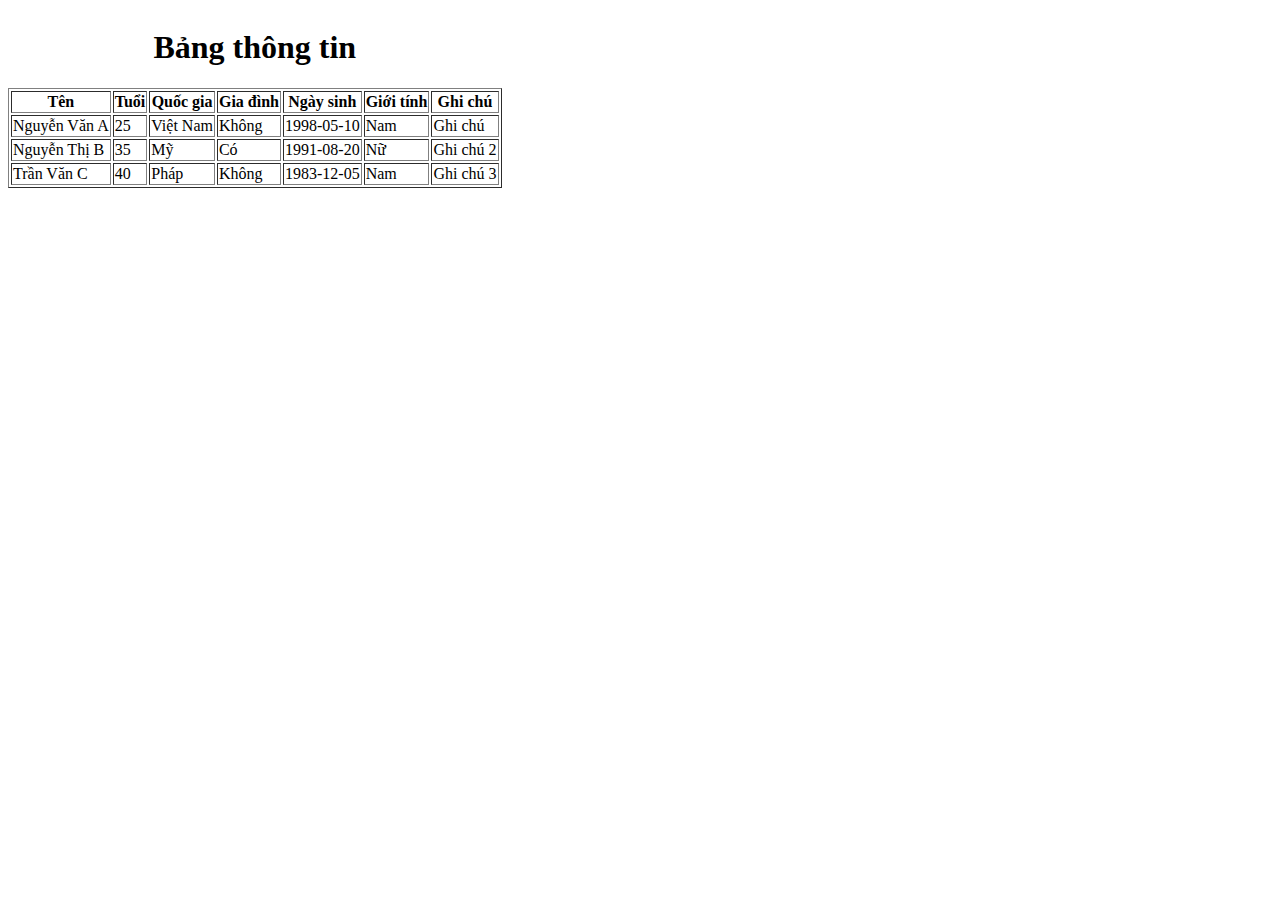
<file: index1.html>
<!DOCTYPE html>
<html lang="en">
  <head>
    <meta charset="UTF-8" />
    <meta http-equiv="X-UA-Compatible" content="IE=edge" />
    <meta name="viewport" content="width=device-width, initial-scale=1.0" />
    <title>Lab2</title>
  </head>
  <body>
    <table border>
      <caption>
        <h1>Bảng thông tin</h1>
      </caption>
      <tr>
        <th>Tên</th>
        <th>Tuổi</th>
        <th>Quốc gia</th>
        <th>Gia đình</th>
        <th>Ngày sinh</th>
        <th>Giới tính</th>
        <th>Ghi chú</th>
      </tr>
      <tr>
        <td>Nguyễn Văn A</td>
        <td>25</td>
        <td>Việt Nam</td>
        <td>Không</td>
        <td>1998-05-10</td>
        <td>Nam</td>
        <td>Ghi chú</td>
      </tr>
      <tr>
        <td>Nguyễn Thị B</td>
        <td>35</td>
        <td>Mỹ</td>
        <td>Có</td>
        <td>1991-08-20</td>
        <td>Nữ</td>
        <td>Ghi chú 2</td>
      </tr>
      <tr>
        <td>Trần Văn C</td>
        <td>40</td>
        <td>Pháp</td>
        <td>Không</td>
        <td>1983-12-05</td>
        <td>Nam</td>
        <td>Ghi chú 3</td>
      </tr>
    </table>
  </body>
</html>
</file>
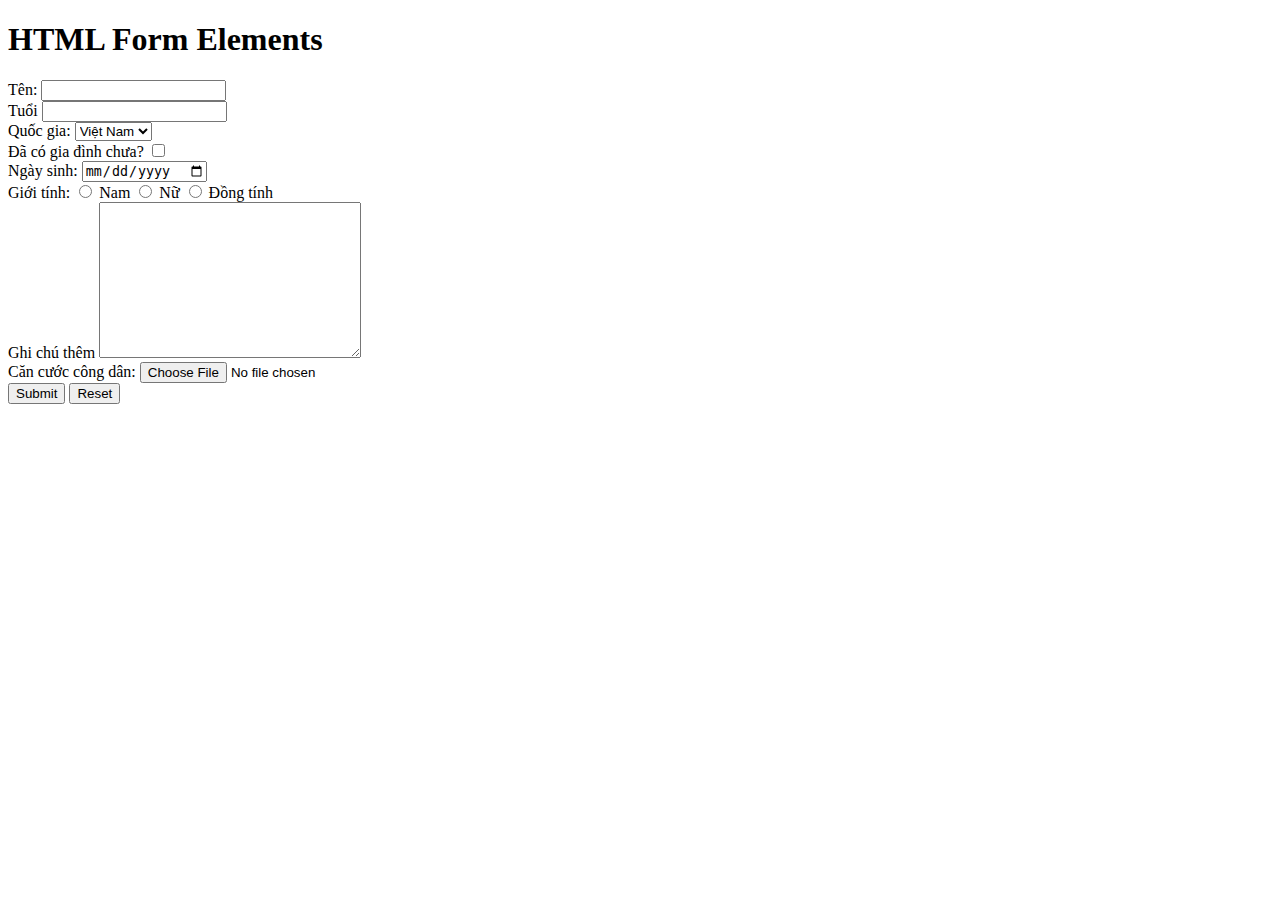
<file: index2.html>
<!DOCTYPE html>
<html lang="en">
  <head>
    <meta charset="UTF-8" />
    <meta http-equiv="X-UA-Compatible" content="IE=edge" />
    <meta name="viewport" content="width=device-width, initial-scale=1.0" />
    <title>Lab3</title>
  </head>
  <body>
    <h1>HTML Form Elements</h1>
    <label for="name">Tên:</label>
    <input type="text" /><br />

    <label for="age">Tuổi</label>
    <input type="number" /><br />

    <label for="nation">Quốc gia:</label>
    <select name="nation" id="nation">
      <option value="vietnam">Việt Nam</option>
      <option value="england">Anh</option>
      <option value="america">Mỹ</option></select
    ><br />

    <label for="married">Đã có gia đình chưa?</label>
    <input type="checkbox" /><br />

    <label for="birthday">Ngày sinh:</label>
    <input type="date" /><br />

    <label for="gender">Giới tính:</label>
    <input type="radio" id="male" name="gender" value="male" />
    <label for="male">Nam</label>
    <input type="radio" id="female" name="gender" value="female" />
    <label for="female">Nữ</label>
    <input type="radio" id="lgbt" name="gender" value="lgbt" />
    <label for="lgbt">Đồng tính</label><br />

    <label for="note">Ghi chú thêm</label>
    <textarea name="note" id="note" cols="30" rows="10"></textarea><br />

    <label for="cccd">Căn cước công dân:</label>
    <input type="file" /><br />

    <input type="submit" />
    <input type="reset" />
  </body>
</html>
</file>
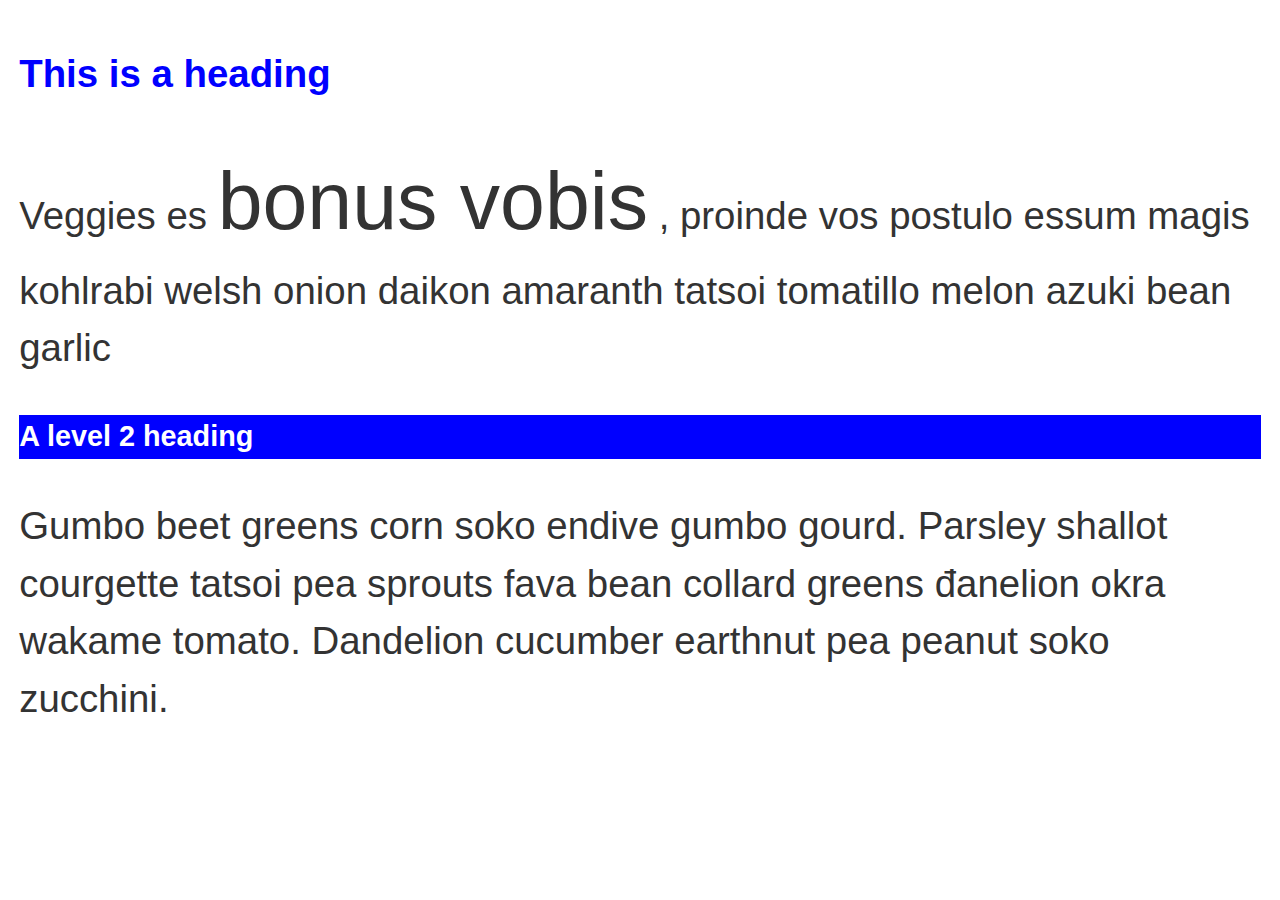
<file: lab2/index1.html>
<!DOCTYPE html>
<html lang="en">
  <head>
    <meta charset="UTF-8" />
    <meta http-equiv="X-UA-Compatible" content="IE=edge" />
    <meta name="viewport" content="width=device-width, initial-scale=1.0" />
    <title>Lab2</title>
    <link rel="stylesheet" href="./style1.css" />
  </head>
  <body>
    <div class="content">
      <h1>This is a heading</h1>
      <p>
        Veggies es <span style="font-size: 210%">bonus vobis</span> , proinde
        vos postulo essum magis kohlrabi welsh onion daikon amaranth tatsoi
        tomatillo melon azuki bean garlic
      </p>
      <h2>A level 2 heading</h2>
      <p>
        Gumbo beet greens corn soko endive gumbo gourd. Parsley shallot
        courgette tatsoi pea sprouts fava bean collard greens đanelion okra
        wakame tomato. Dandelion cucumber earthnut pea peanut soko zucchini.
      </p>
    </div>
  </body>
</html>
</file>
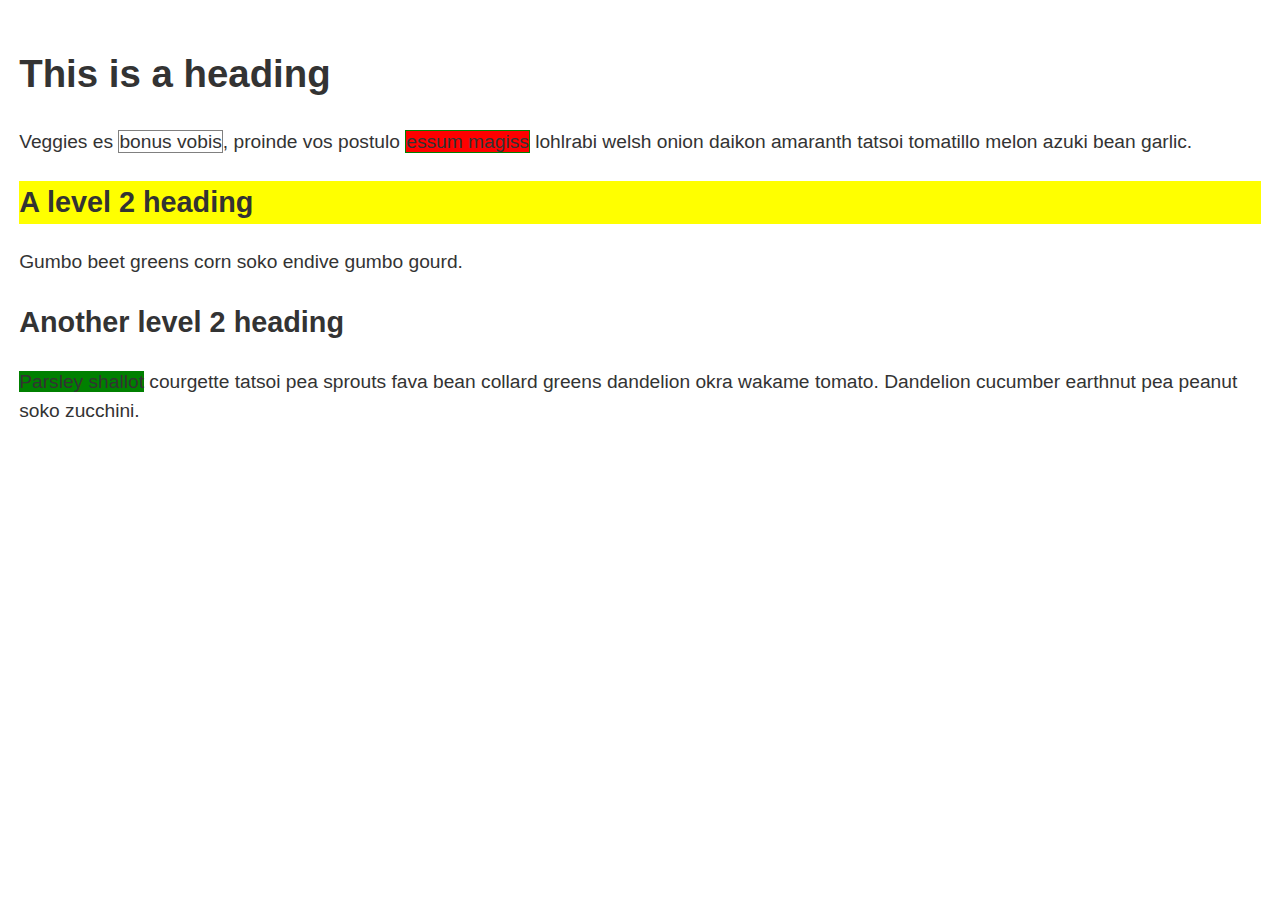
<file: lab3/index2.html>
<!DOCTYPE html>
<html lang="en">
  <head>
    <meta charset="UTF-8" />
    <meta http-equiv="X-UA-Compatible" content="IE=edge" />
    <meta name="viewport" content="width=device-width, initial-scale=1.0" />
    <title>Lab3</title>
    <link rel="stylesheet" href="./style2.css" />
  </head>
  <body>
    <div class="content">
      <h1>This is a heading</h1>
      <p>
        Veggies es <span class="alert">bonus vobis</span>, proinde vos postulo
        <span class="alert-stop">essum magiss</span> lohlrabi welsh onion daikon
        amaranth tatsoi tomatillo melon azuki bean garlic.
      </p>
      <h2 id="lv2">A level 2 heading</h2>
      <p>Gumbo beet greens corn soko endive gumbo gourd.</p>
      <h2>Another level 2 heading</h2>
      <p>
        <spa class="alert-go">Parsley shallot</spa> courgette tatsoi pea sprouts
        fava bean collard greens dandelion okra wakame tomato. Dandelion
        cucumber earthnut pea peanut soko zucchini.
      </p>
    </div>
  </body>
</html>
</file>
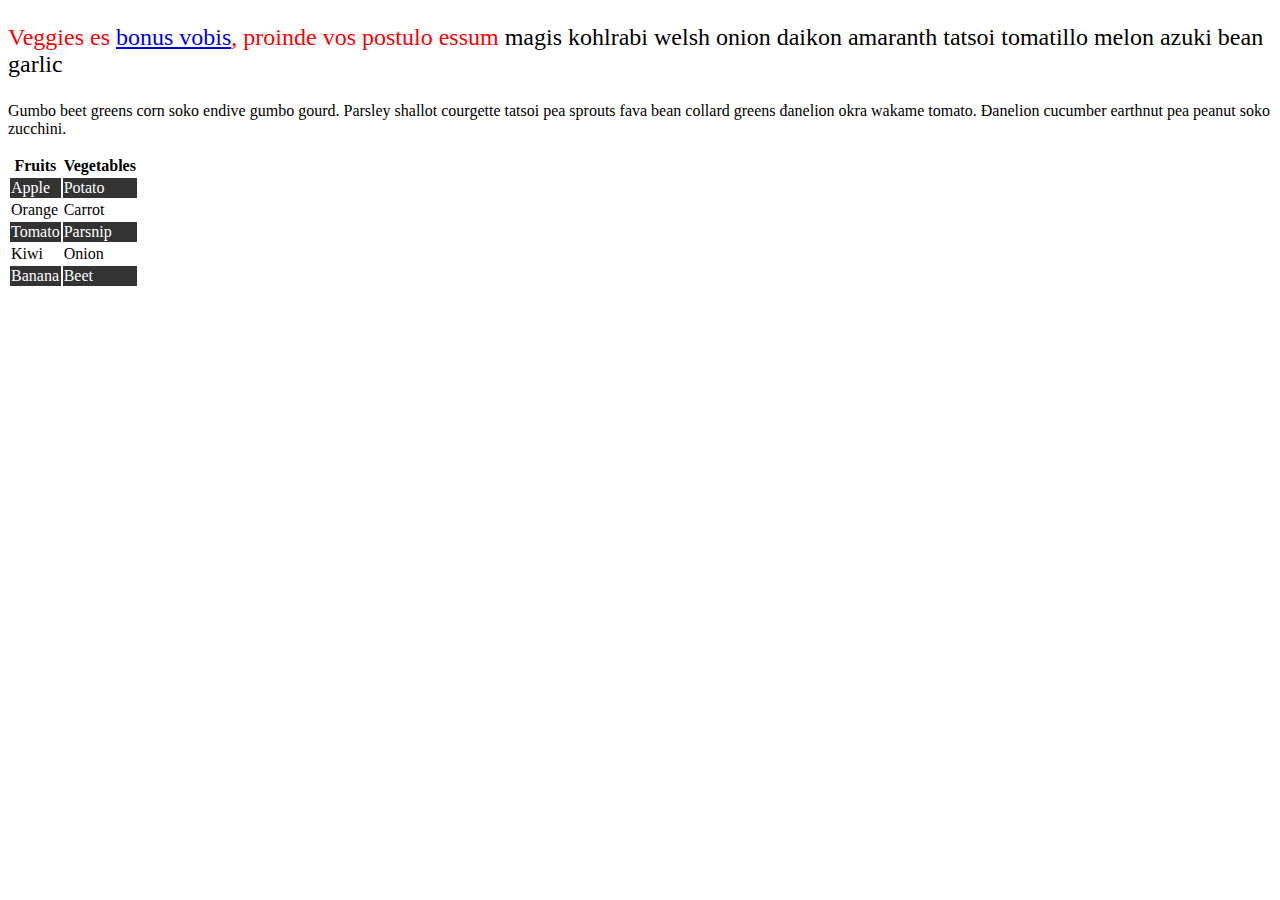
<file: lab4/index3.html>
<!DOCTYPE html>
<html lang="en">
  <head>
    <meta charset="UTF-8" />
    <meta http-equiv="X-UA-Compatible" content="IE=edge" />
    <meta name="viewport" content="width=device-width, initial-scale=1.0" />
    <title>Lab4</title>
    <link rel="stylesheet" href="./style3.css" />
  </head>
  <body>
    <div class="content">
      <p class="container">
        <span
          >Veggies es
          <a href="https://www.racingvictoria.com.au/vobis">bonus vobis</a>,
          proinde vos postulo essum</span
        >
        magis kohlrabi welsh onion daikon amaranth tatsoi tomatillo melon azuki
        bean garlic
      </p>
      <p>
        Gumbo beet greens corn soko endive gumbo gourd. Parsley shallot
        courgette tatsoi pea sprouts fava bean collard greens đanelion okra
        wakame tomato. Đanelion cucumber earthnut pea peanut soko zucchini.
      </p>
      <table>
        <tbody>
          <tr>
            <th>Fruits</th>
            <th>Vegetables</th>
          </tr>
          <tr class="black">
            <td>Apple</td>
            <td>Potato</td>
          </tr>
          <tr>
            <td>Orange</td>
            <td>Carrot</td>
          </tr>
          <tr class="black">
            <td>Tomato</td>
            <td>Parsnip</td>
          </tr>
          <tr>
            <td>Kiwi</td>
            <td>Onion</td>
          </tr>
          <tr class="black">
            <td>Banana</td>
            <td>Beet</td>
          </tr>
        </tbody>
      </table>
    </div>
  </body>
</html>
</file>
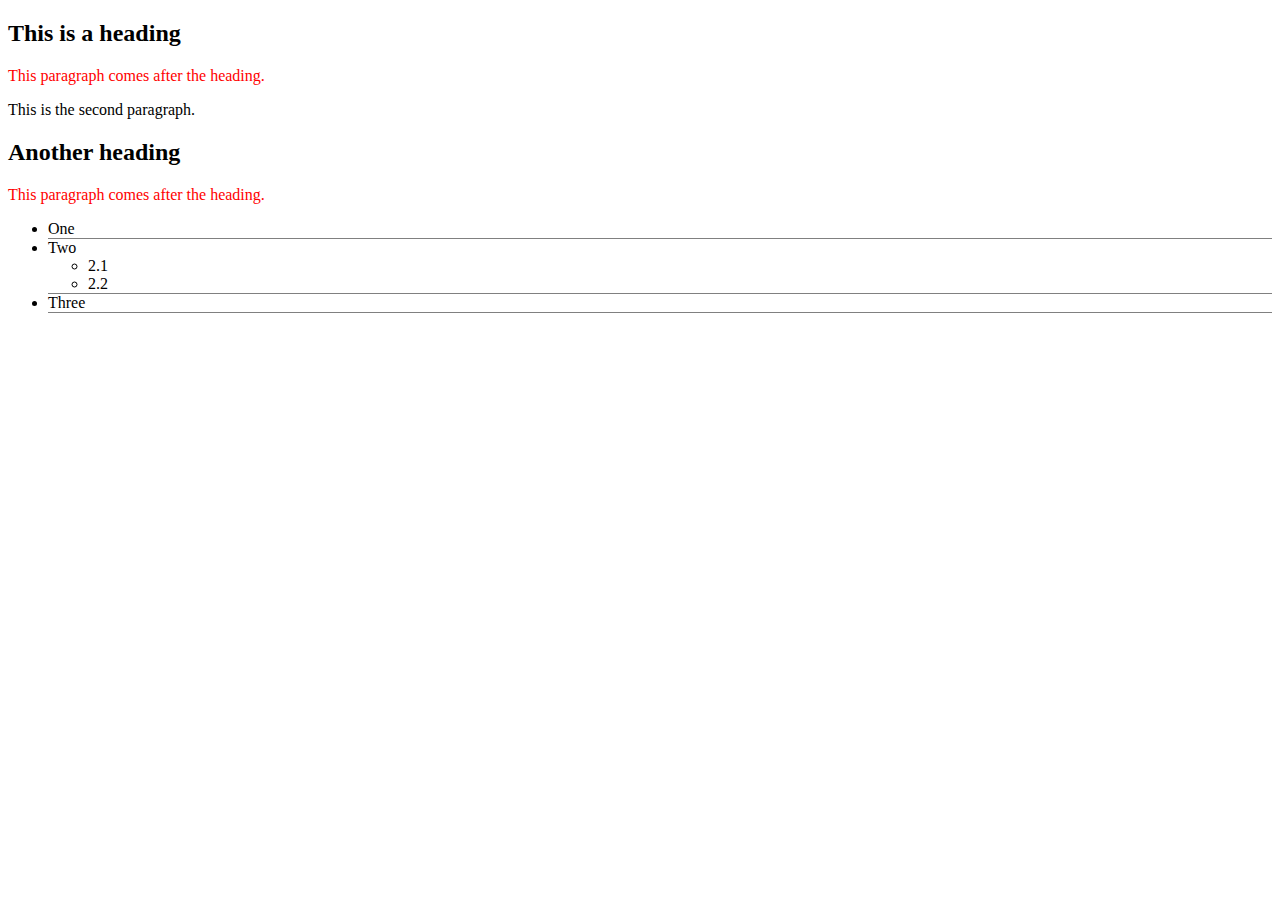
<file: lab5/index4.html>
<!DOCTYPE html>
<html lang="en">
  <head>
    <meta charset="UTF-8" />
    <meta http-equiv="X-UA-Compatible" content="IE=edge" />
    <meta name="viewport" content="width=device-width, initial-scale=1.0" />
    <title>Lab5</title>
    <link rel="stylesheet" href="./style4.css" />
  </head>
  <body>
    <div class="container">
      <h2>This is a heading</h2>
      <p class="heading">This paragraph comes after the heading.</p>
      <p>This is the second paragraph.</p>

      <h2>Another heading</h2>
      <p class="heading">This paragraph comes after the heading.</p>
      <ul class="list">
        <li class="tb">One</li>
        <li class="tb">
          Two
          <ul>
            <li>2.1</li>
            <li>2.2</li>
          </ul>
        </li>
        <li class="tb">Three</li>
      </ul>
    </div>
  </body>
</html>
</file>
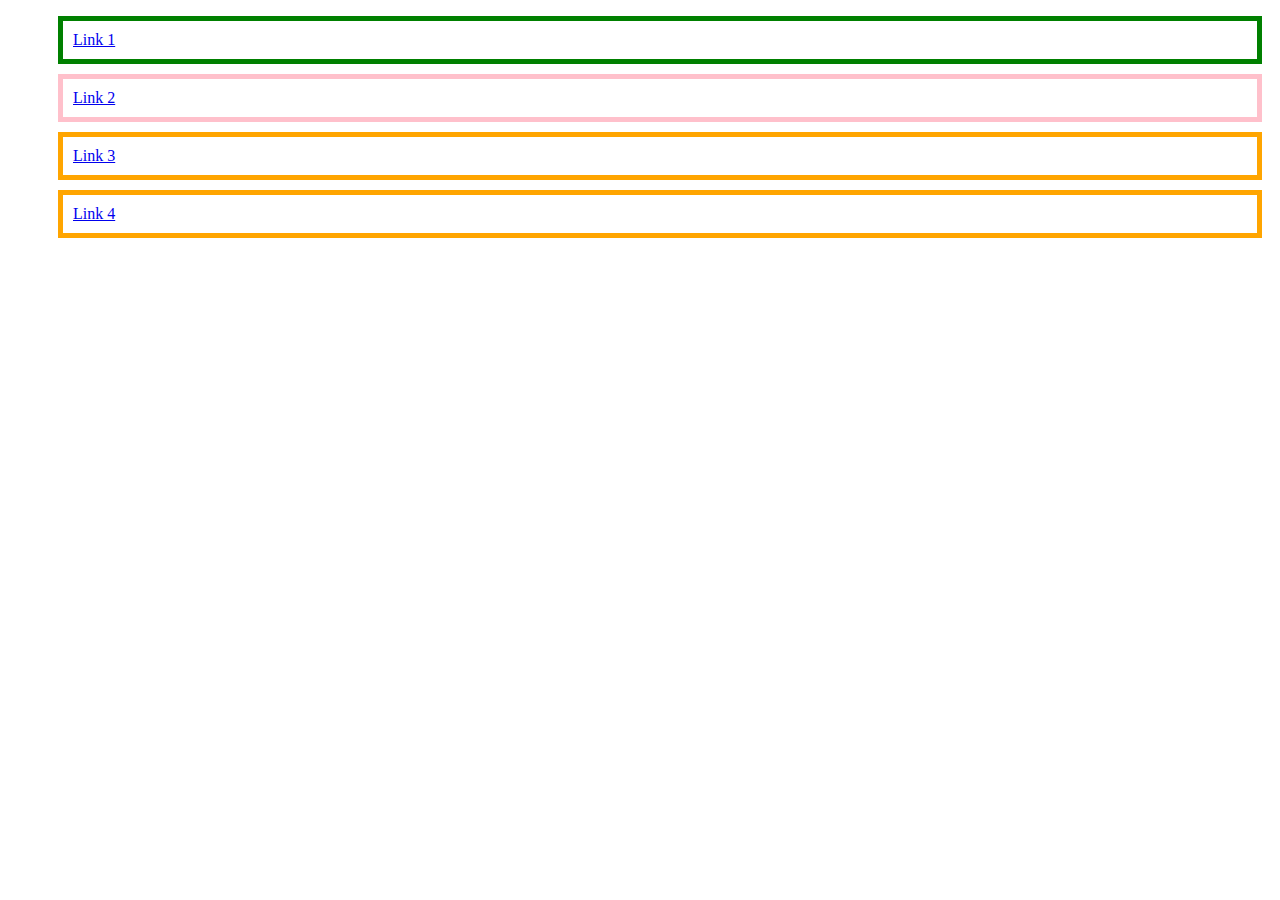
<file: lab6/index5.html>
<!DOCTYPE html>
<html lang="en">
  <head>
    <meta charset="UTF-8" />
    <meta http-equiv="X-UA-Compatible" content="IE=edge" />
    <meta name="viewport" content="width=device-width, initial-scale=1.0" />
    <title>Lab6</title>
    <link rel="stylesheet" href="./style5.css" />
  </head>
  <body>
    <ul>
      <li class="link1"><a href="https://example.com">Link 1</a></li>
      <li class="link2">
        <a href="http://example.com" title="Visit example.com">Link 2</a>
      </li>
      <li class="link3"><a href="/contact">Link 3</a></li>
      <li class="link3"><a href="../contact/index.html">Link 4</a></li>
    </ul>
  </body>
</html>
</file>
<file: lab2/style1.css>
body {
    background-color: #fff;
    color: #333;
    font: 1.2em / 1.5 Helvetica Neue, Helvetica, Arial, sans-serif;
    padding: 1em;
    margin: 0;
  }
* {
    box-sizing: border-box;
  }
h1{
    color: blue;
}
h2{
    color: white;
    background-color: blue;
}
p{
    font-size: 200%;
}
</file>
<file: lab3/style2.css>
body {
    background-color: #fff;
    color: #333;
    font: 1.2em / 1.5 Helvetica Neue, Helvetica, Arial, sans-serif;
    padding: 1em;
    margin: 0;
  }
* {
    box-sizing: border-box;
  }
#lv2{
    background-color: yellow;
}
.alert{
    border: 1px grey solid;
}
.alert-stop{
    background-color: red;
    border: 1px green solid;
}
.alert-go{
    background-color: green;
}
</file>
<file: lab4/style3.css>
a:visited{
    color: green;
}
a:hover{
    text-decoration:none;
}
.container{
    font-size: 150%;
}
span{
    color: red;
}
.black{
    background-color: #333;
    color:white;
}
</file>
<file: lab5/style4.css>
.heading{
    color: red;
}
.tb{
    border-bottom: 1px grey solid;
}
</file>
<file: lab6/style5.css>
.link1{
    border: 5px solid green;
}
.link2{
    border: 5px solid pink;
}
.link3{
    border: 5px solid orange;
}
li{
    padding: 10px;
    margin: 10px;
}
ul{
    list-style: none;
}
</file>
